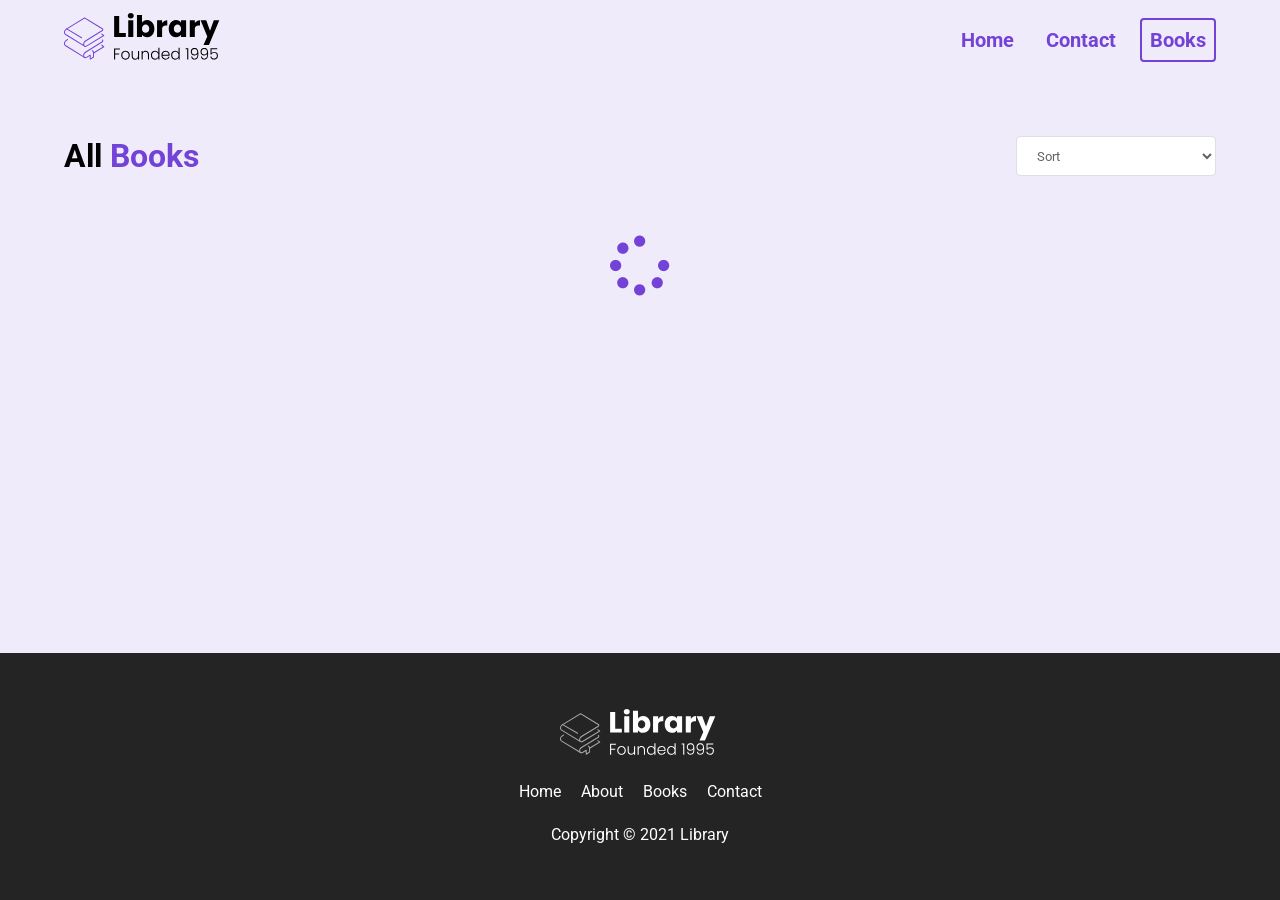
<file: books.html>
<!doctype html>
<html lang="en">
  <head>
    <meta charset="UTF-8" />
    <meta http-equiv="X-UA-Compatible" content="IE=edge" />
    <meta name="viewport" content="width=device-width, initial-scale=1.0" />
    <title>Library</title>
    <link rel="stylesheet" href="styles.css" />
    <!-- UPDATE: using css version of font awesome so no need for kit -->
    <link
      rel="stylesheet"
      href="https://cdnjs.cloudflare.com/ajax/libs/font-awesome/6.4.0/css/all.min.css"
    />
    <script src="index.js"></script>
    <script src="books.js"></script>
  </head>
  <body id="books__body">
    <section>
      <nav>
        <div class="nav__container">
          <img class="logo" src="./assets-20251125T212440Z-1-001/assets/Library.svg" alt="" />
          <ul class="nav__links">
            <li><a href="#" class="nav__link">Home</a></li>
            <li><a href="#" class="nav__link">Contact</a></li>
            <li><a href="#" class="nav__link nav__link--primary">Books</a></li>
          </ul>
          <button class="btn__menu" onclick="openMenu()">
            <i class="fas fa-bars"></i>
          </button>
          <div class="menu__backdrop" style="visibility: hidden">
            <button class="btn__menu btn__menu--close" onclick="closeMenu()">
              <i class="fas fa-times"></i>
            </button>
            <ul class="menu__links">
              <li class="menu__list">
                <a href="#" class="menu__link" onclick="closeMenu()">Home</a>
              </li>
              <li class="menu__list">
                <a href="#features" class="menu__link" onclick="closeMenu()"
                  >Books</a
                >
              </li>
              <li class="menu__list">
                <a class="menu__link no-cursor" onclick="closeMenu()"
                  >Contacts</a
                >
              </li>
            </ul>
          </div>
        </div>
      </nav>
    </section>

    <main id="books__main">
      <section>
        <div class="container">
          <div class="row">
            <div class="books__header">
              <h2 class="section__title books__header--title">
                All <span class="purple">Books</span>
              </h2>
              <select id="filter" onchange="filterBooks(event)">
                <option value="" disabled selected>Sort</option>
                <option value="LOW_TO_HIGH">Low to High</option>
                <option value="HIGH_TO_LOW">High to Low</option>
                <option value="RATING">Rating</option>
              </select>
            </div>
            <div class="books books__loading">
              <i class="fas fa-spinner books__loading--spinner"></i>
            </div>
          </div>
        </div>
      </section>
    </main>

    <footer>
      <div class="container">
        <div class="row row__column">
          <a href="#">
            <figure class="footer__logo">
              <img src="./assets-20251125T212440Z-1-001/assets/Library.svg" class="footer__logo--img" alt="" />
            </figure>
          </a>
          <div class="footer__list">
            <a href="#" class="footer__link">Home</a>
            <a class="footer__link no-cursor">About</a>
            <a href="#features" class="footer__link">Books</a>
            <a class="footer__link no-cursor">Contact</a>
          </div>
          <div class="footer__copyright">Copyright &copy; 2021 Library</div>
        </div>
      </div>
    </footer>
  </body>
</html>
</file>
<file: styles.css>
@import url('https://fonts.googleapis.com/css2?family=Roboto:wght@400;500;700&display=swap');
* {
  padding: 0;
  margin: 0;
  box-sizing: border-box;
  font-family: 'Roboto', sans-serif;
}

html {
  scroll-behavior: smooth;
}

body {
  max-width: 100vw;
  overflow-x: hidden;
}

nav {
  height: 80px;
  display: flex;
}

img {
  width: 100%;
}

p {
  line-height: 1.5;
}

a {
  text-decoration: none;
}

a:hover {
  text-decoration: underline;
}



ul {
  display: flex;
}

li {
  list-style-type: none;
}

h1 {
  font-size: 56px;
  color: #7342d6;
  margin-bottom: 24px;
  text-align: center;
}

h2 {
  font-size: 32px;
  margin-bottom: 32px;
  text-align: center;
}

button {
  cursor: pointer;
}

button:active {
  transform: translateY(1px);
}

.btn {
  background-color: #7342d6;
  color: white;
  padding: 12px 24px;
  font-size: 20px;
  border-radius: 4px;
  border: none;
}

.purple {
  color: #7342d6;
}

.logo {
  width: 160px;
}

.nav__container {
  width: 100%;
  max-width: 1200px;
  padding: 0 24px;
  display: flex;
  justify-content: space-between;
  align-items: center;
  margin: 0 auto;
}

.nav__link {
  margin-left: 16px;
  text-decoration: none;
  font-size: 20px;
  color: #7342d6;
  font-weight: bold;
  padding: 8px;
}

.nav__link:hover {
  text-decoration: underline;
}

.nav__link--primary {
  border: 2px solid #7342d6;
  border-radius: 4px;
}

.nav__link--primary:hover {
  text-decoration: none;
}

.btn__menu {
  background-color: transparent;
  font-size: 40px;
  border: none;
  color: #7342d6;
  display: none;
}

.menu__backdrop {
  position: absolute;
  background-color: #242424;
  top: 0;
  left: 0;
  right: 0;
  bottom: 0;
  z-index: 99;
  display: flex;
  align-items: center;
  justify-content: center;
  visibility: hidden;
  transition: all 300ms ease;
  opacity: 0;
  transform: translate(100%);
}

.menu--open {
  max-height: 100vh;
  overflow: hidden;
}

.menu--open .menu__backdrop {
  visibility: visible !important;
  opacity: 1;
  transform: translate(0);
}

.menu__links {
  display: flex;
  flex-direction: column;
  align-items: center;
}

.menu__list {
  padding: 32px 0;
}

.menu__link {
  color: white;
  font-size: 40px;
}

.btn__menu--close {
  position: absolute;
  top: 10px;
  right: 20px;
  padding: 8px;
  color: white;
}


/* 

LANDING

*/

#landing {
  background-color: rgba(115, 66, 214, 0.1)
}

header {
  height: calc(100vh - 80px);
}

.header__container {
  width: 100%;
  max-width: 720px;
  margin: 0 auto;
  height: 100%;
  display: flex;
  flex-direction: column;
  justify-content: space-around;
}

.header__description {
  display: flex;
  flex-direction: column;
  align-items: center;
}

.header__img--wrapper {
  padding: 20px;

  /* Added this after the tutorial to 
  show it over the wave on larger screens */
  z-index: 50;
}

.container {
  padding: 56px 0;
}

.row {
  width: 100%;
  max-width: 1200px;
  margin: 0 auto;
}

.row__column {
  display: flex;
  flex-direction: column;
  align-items: center;
}

.no-cursor {
  cursor: not-allowed;
}
/* 

HIGHLIGHTS 

*/

#highlights {
  position: relative;
  max-width: 100vw;
}

#highlights:after,
#highlights:before {
  background: url('assets/wave.svg');
  content: "";
  position: absolute;
  width: 101vw;
  height: 12vw;
  left: 0;
  z-index: 1;
  background-size: cover;
  background-repeat: no-repeat;
}

#highlights:before {
  transform: translateY(-100%);
  top: 1px;
}

#highlights:after {
  transform: translateY(100%) rotate(180deg);
  bottom: 1px;
}

.highlight__wrapper {
  display: flex;
  flex-wrap: wrap;
}

.highlight {
  padding: 0 24px;
  width: calc(100% / 3);
  display: flex;
  align-items: center;
  flex-direction: column;
}

.highlight__para {
  text-align: center;
  max-width: 280px;
}

.highlight__img {
  border: 2px solid #7342d65d;
  color: #7342d6;
  width: 100px;
  height: 100px;
  display: flex;
  align-items: center;
  justify-content: center;
  border-radius: 4px;
  font-size: 32px;
  margin-bottom: 24px;
}

.highlight__subtitle {
  font-size: 20px;
  margin-bottom: 16px;
  text-align: center;
}

/* 

FEATURES 

*/

#features {
  padding-top: 8vw;
  background-color: rgba(115, 66, 214, 0.1);
}

.books {
  display: flex;
  flex-wrap: wrap;
}

.book {
  width: 25%;
  padding: 24px;
  /* Added after tutorial to push all the books images down */
  display: flex;
  flex-direction: column;
  justify-content: flex-end;
}

.book__img {
  max-height: 380px;
  transition: all 300ms ease;
  cursor: not-allowed;
  /* Added after tutorial to maintain image aspect ratio */
  object-fit: contain;
  object-position: left;
}

.book__img--wrapper {
  margin-bottom: 8px;
  border-radius: 4px;
  overflow: hidden;
  display: flex;
}

.book:hover .book__img {
  transform: scale(1.03);
}

.book__title {
  font-size: 20px;
  margin-bottom: 8px;
}

.book__title:hover {
  text-decoration: underline;
  cursor: not-allowed;
}

.book__ratings {
  margin-bottom: 8px;
  color: #fabf2a;
}

.book__price--normal {
  text-decoration: line-through;
  padding-right: 6px;
  color: #bfbfbf;
}

/* 

EXPLORE

*/

#explore {
  background-color: rgba(115, 66, 214, 0.1);
}

/* 

FOOTER

*/

footer {
  background-color: #242424;
}

.footer__logo {
  display: flex;
}

.footer__logo--img {
  width: 160px;
  filter: grayscale(1) invert(1);
}

.footer__link,
.footer__copyright {
  color: #fff;
}

.footer__list {
  margin: 20px 0 24px 0;
}

.footer__link {
  padding: 0 8px;
}

/* 
**

BOOKS PAGE

**
*/

#books__body {
  background-color: rgba(115, 66, 214, 0.1);
  display: flex;
  flex-direction: column;
  min-height: 100vh;
}

#books__main {
  flex: 1;
}

.books__header {
  display: flex;
  justify-content: space-between;
  align-items: center;
  padding: 0 24px;
}

.books__header--title {
  margin-bottom: 0;
}

select {
  background-color: #fff;
  border-radius: 4px;
  border: 1px solid #dcdfe6;
  color: #606266;
  height: 40px;
  line-height: 40px;
  outline: none;
  padding: 0 16px;
  width: 100%;
  max-width: 200px;
}

.books__loading {
  width: 100%;
  display: flex;
  align-items: center;
  justify-content: center;
  padding-top: 60px;
  font-size: 60px;
  color: #7342d6;
}

.books__loading--spinner {
  display: none !important;
}

.books__loading .books__loading--spinner {
  display: block !important;
}

.fa-spinner {
  animation: rotate 600ms infinite linear;
}

@keyframes rotate {
  0% {
    transform: rotate(0);
  }

  100% {
    transform: rotate(360deg);
  }
}

/* SMALL PHONES, TABLETS, LARGE SMARTPHONES */
@media (max-width: 768px) {
  .header__description {
    padding: 0 24px;
  }

  h1 {
    font-size: 40px;
  }

  h2 {
    font-size: 26px;
  }

  button {
    font-size: 18px;
  }

  .book {
    width: 50%;
  }
}


/* SMALL PHONES, LARGE SMARTPHONES */
@media (max-width: 550px) {
  .btn__menu {
    display: block;
  }

  .nav__links {
    display: none;
  }

  .highlight {
    width: 100%;
  }

  .highlight:not(:last-child) {
    margin-bottom: 24px;
  }
}
</file>
